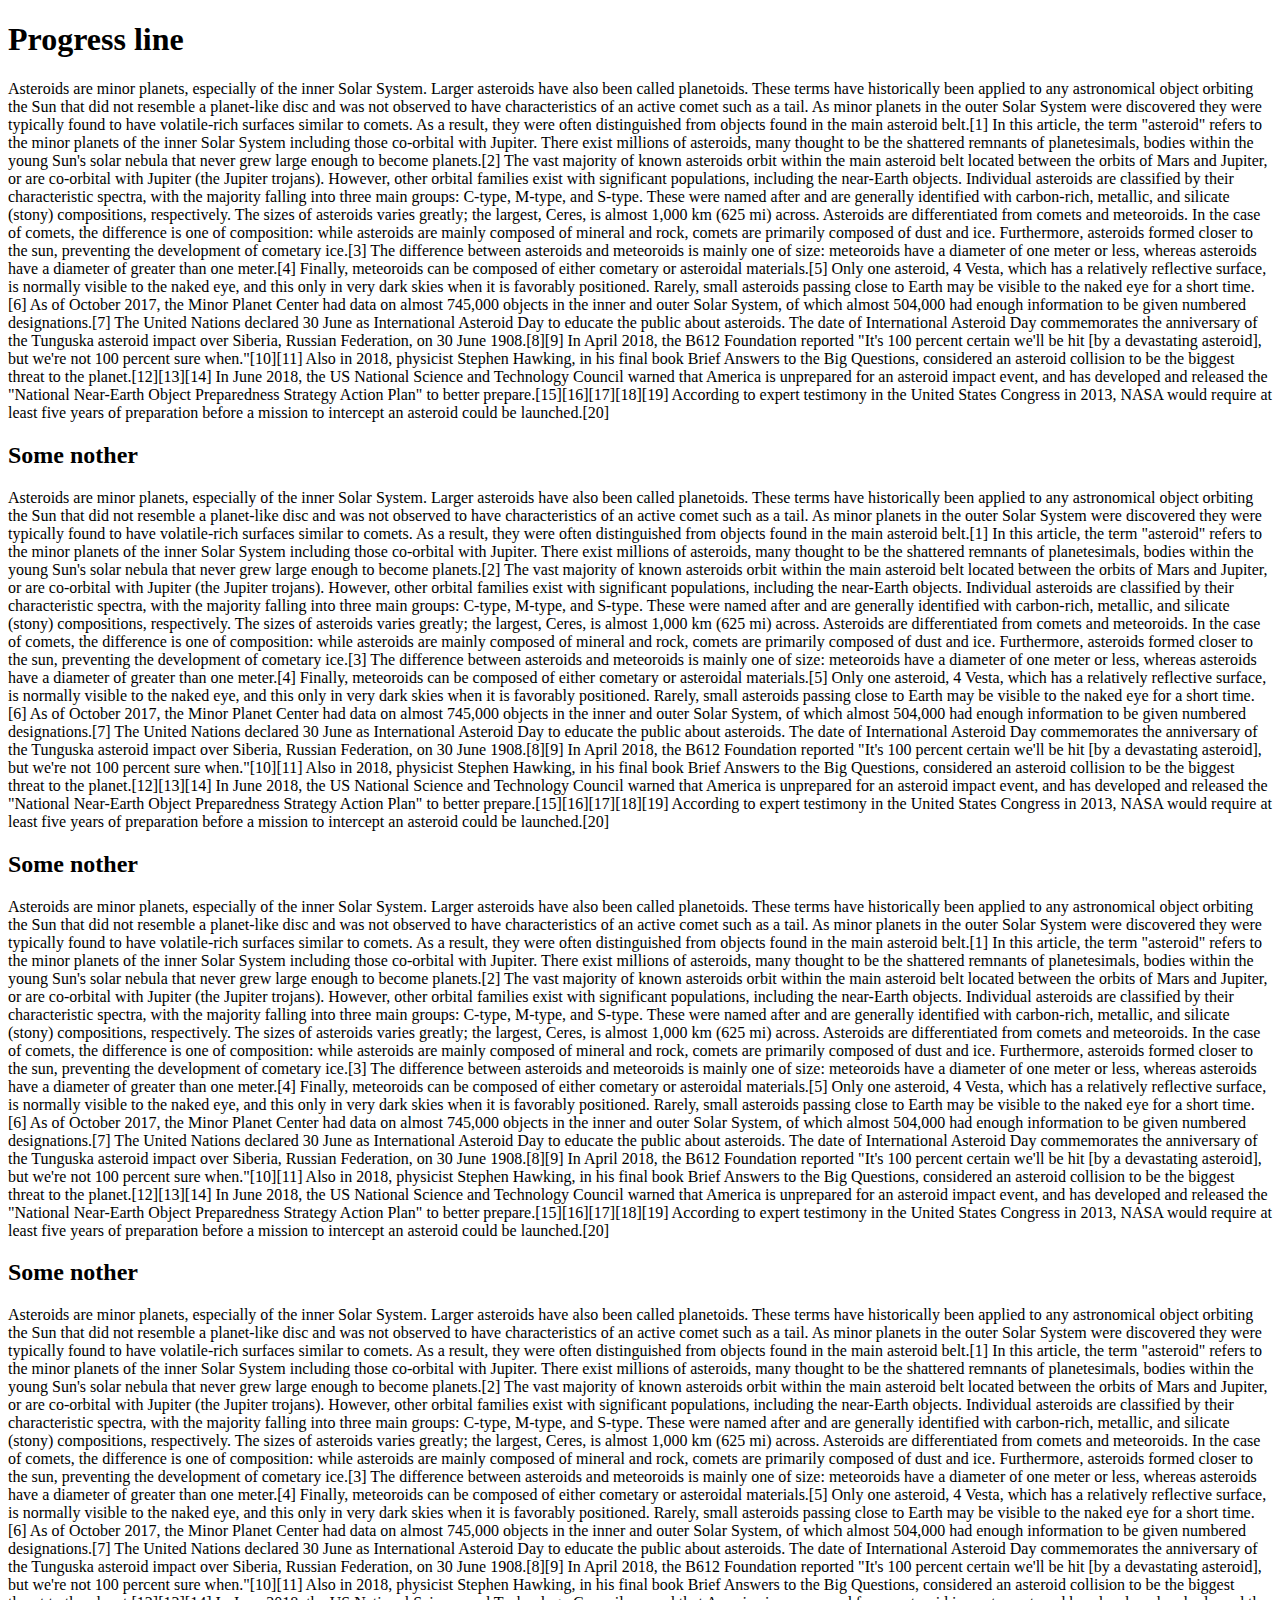
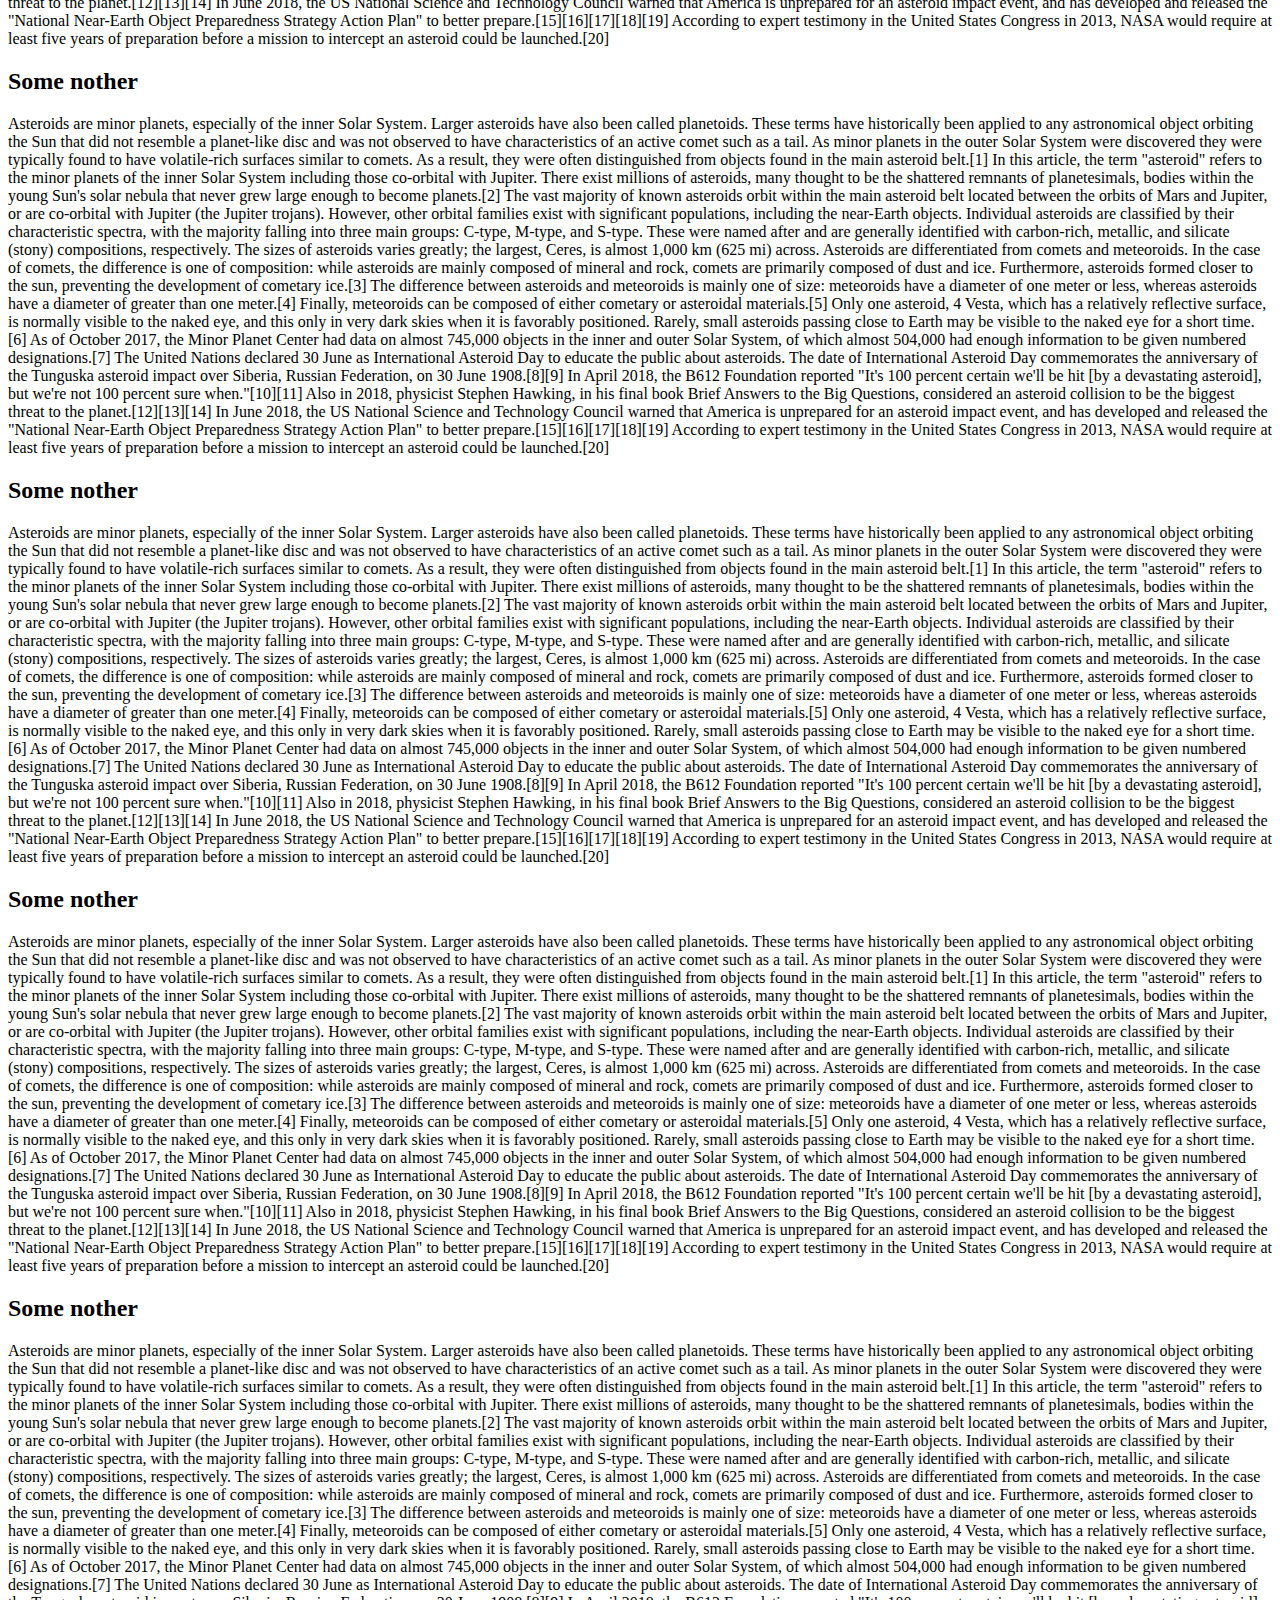
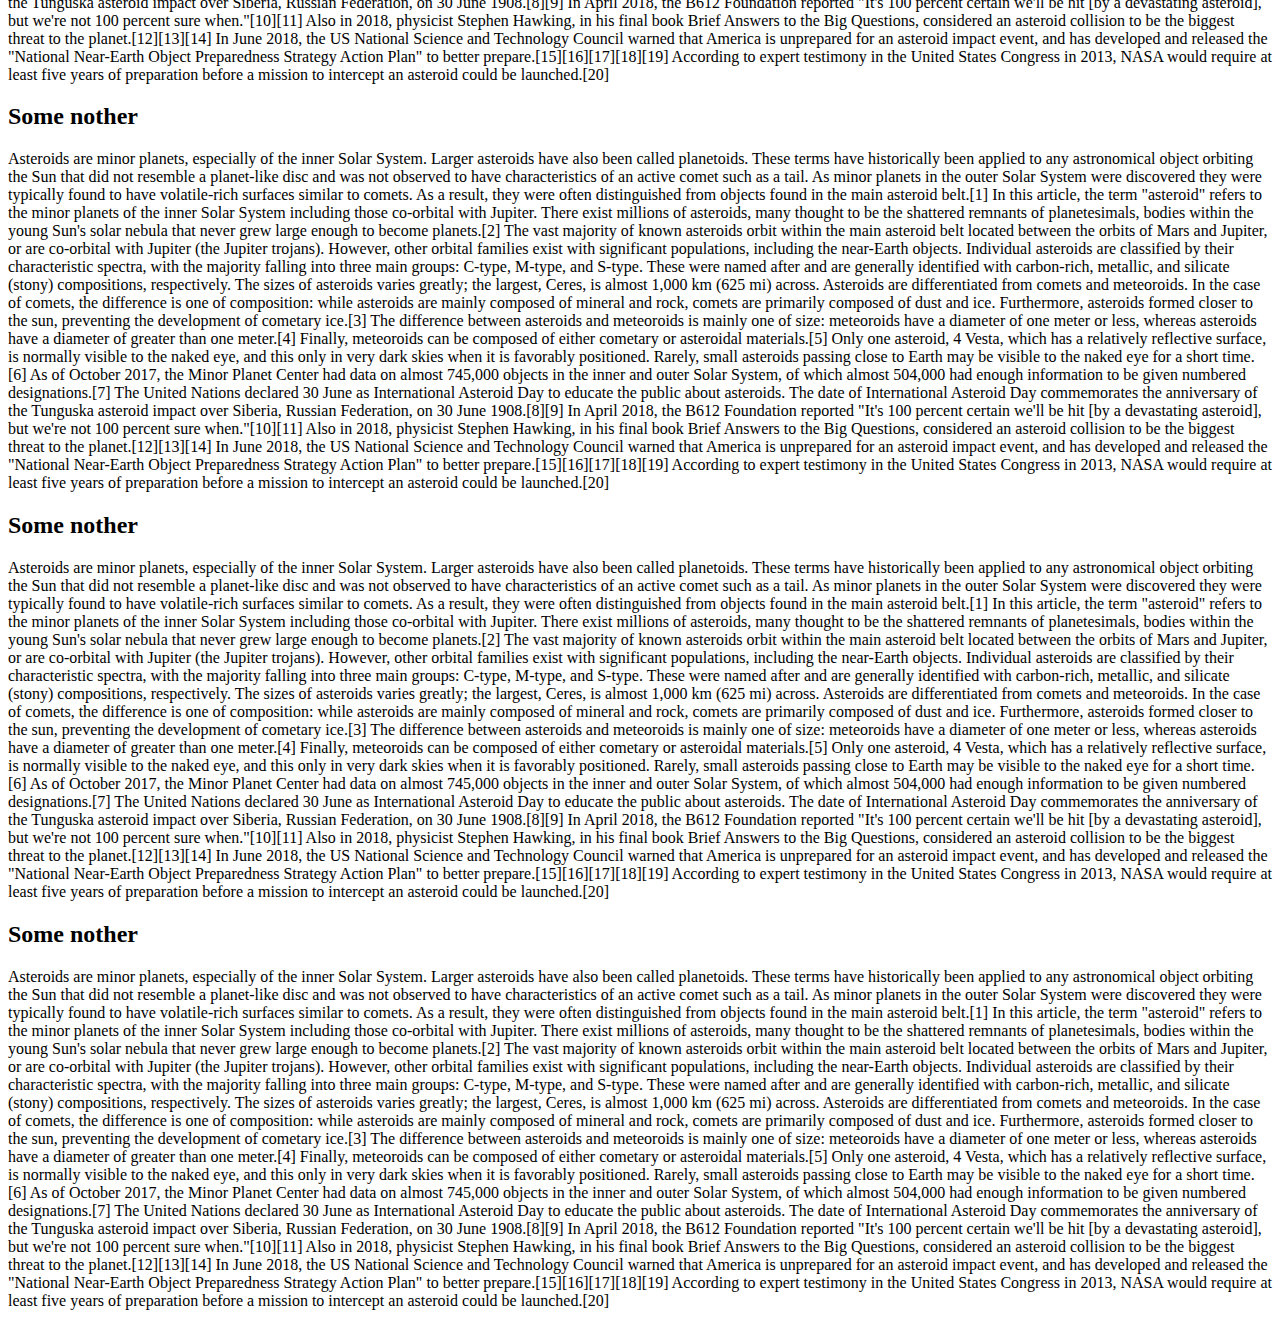
<file: progressBar/index.html>
<!DOCTYPE html>
<html lang="en">
<head>
	<meta charset="UTF-8">
	<meta name="viewport" content="width-device-width, initial-scale-1.0">
	<meta http-equiv="X-UA-Compatible" content="ie-edge">
	<title>ProgressBar</title>
	<link rel="stylesheet" href="style.css">
</head>
<body>
	<div class="progress"></div>
	<h1>Progress line</h1>
	<p>Asteroids are minor planets, especially of the inner Solar System. Larger asteroids have also been called planetoids. These terms have historically been applied to any astronomical object orbiting the Sun that did not resemble a planet-like disc and was not observed to have characteristics of an active comet such as a tail. As minor planets in the outer Solar System were discovered they were typically found to have volatile-rich surfaces similar to comets. As a result, they were often distinguished from objects found in the main asteroid belt.[1] In this article, the term "asteroid" refers to the minor planets of the inner Solar System including those co-orbital with Jupiter.

There exist millions of asteroids, many thought to be the shattered remnants of planetesimals, bodies within the young Sun's solar nebula that never grew large enough to become planets.[2] The vast majority of known asteroids orbit within the main asteroid belt located between the orbits of Mars and Jupiter, or are co-orbital with Jupiter (the Jupiter trojans). However, other orbital families exist with significant populations, including the near-Earth objects. Individual asteroids are classified by their characteristic spectra, with the majority falling into three main groups: C-type, M-type, and S-type. These were named after and are generally identified with carbon-rich, metallic, and silicate (stony) compositions, respectively. The sizes of asteroids varies greatly; the largest, Ceres, is almost 1,000 km (625 mi) across.

Asteroids are differentiated from comets and meteoroids. In the case of comets, the difference is one of composition: while asteroids are mainly composed of mineral and rock, comets are primarily composed of dust and ice. Furthermore, asteroids formed closer to the sun, preventing the development of cometary ice.[3] The difference between asteroids and meteoroids is mainly one of size: meteoroids have a diameter of one meter or less, whereas asteroids have a diameter of greater than one meter.[4] Finally, meteoroids can be composed of either cometary or asteroidal materials.[5]

Only one asteroid, 4 Vesta, which has a relatively reflective surface, is normally visible to the naked eye, and this only in very dark skies when it is favorably positioned. Rarely, small asteroids passing close to Earth may be visible to the naked eye for a short time.[6] As of October 2017, the Minor Planet Center had data on almost 745,000 objects in the inner and outer Solar System, of which almost 504,000 had enough information to be given numbered designations.[7]

The United Nations declared 30 June as International Asteroid Day to educate the public about asteroids. The date of International Asteroid Day commemorates the anniversary of the Tunguska asteroid impact over Siberia, Russian Federation, on 30 June 1908.[8][9]

In April 2018, the B612 Foundation reported "It's 100 percent certain we'll be hit [by a devastating asteroid], but we're not 100 percent sure when."[10][11] Also in 2018, physicist Stephen Hawking, in his final book Brief Answers to the Big Questions, considered an asteroid collision to be the biggest threat to the planet.[12][13][14] In June 2018, the US National Science and Technology Council warned that America is unprepared for an asteroid impact event, and has developed and released the "National Near-Earth Object Preparedness Strategy Action Plan" to better prepare.[15][16][17][18][19] According to expert testimony in the United States Congress in 2013, NASA would require at least five years of preparation before a mission to intercept an asteroid could be launched.[20]</p>
<h2>Some nother</h2>
<p>Asteroids are minor planets, especially of the inner Solar System. Larger asteroids have also been called planetoids. These terms have historically been applied to any astronomical object orbiting the Sun that did not resemble a planet-like disc and was not observed to have characteristics of an active comet such as a tail. As minor planets in the outer Solar System were discovered they were typically found to have volatile-rich surfaces similar to comets. As a result, they were often distinguished from objects found in the main asteroid belt.[1] In this article, the term "asteroid" refers to the minor planets of the inner Solar System including those co-orbital with Jupiter.

There exist millions of asteroids, many thought to be the shattered remnants of planetesimals, bodies within the young Sun's solar nebula that never grew large enough to become planets.[2] The vast majority of known asteroids orbit within the main asteroid belt located between the orbits of Mars and Jupiter, or are co-orbital with Jupiter (the Jupiter trojans). However, other orbital families exist with significant populations, including the near-Earth objects. Individual asteroids are classified by their characteristic spectra, with the majority falling into three main groups: C-type, M-type, and S-type. These were named after and are generally identified with carbon-rich, metallic, and silicate (stony) compositions, respectively. The sizes of asteroids varies greatly; the largest, Ceres, is almost 1,000 km (625 mi) across.

Asteroids are differentiated from comets and meteoroids. In the case of comets, the difference is one of composition: while asteroids are mainly composed of mineral and rock, comets are primarily composed of dust and ice. Furthermore, asteroids formed closer to the sun, preventing the development of cometary ice.[3] The difference between asteroids and meteoroids is mainly one of size: meteoroids have a diameter of one meter or less, whereas asteroids have a diameter of greater than one meter.[4] Finally, meteoroids can be composed of either cometary or asteroidal materials.[5]

Only one asteroid, 4 Vesta, which has a relatively reflective surface, is normally visible to the naked eye, and this only in very dark skies when it is favorably positioned. Rarely, small asteroids passing close to Earth may be visible to the naked eye for a short time.[6] As of October 2017, the Minor Planet Center had data on almost 745,000 objects in the inner and outer Solar System, of which almost 504,000 had enough information to be given numbered designations.[7]

The United Nations declared 30 June as International Asteroid Day to educate the public about asteroids. The date of International Asteroid Day commemorates the anniversary of the Tunguska asteroid impact over Siberia, Russian Federation, on 30 June 1908.[8][9]

In April 2018, the B612 Foundation reported "It's 100 percent certain we'll be hit [by a devastating asteroid], but we're not 100 percent sure when."[10][11] Also in 2018, physicist Stephen Hawking, in his final book Brief Answers to the Big Questions, considered an asteroid collision to be the biggest threat to the planet.[12][13][14] In June 2018, the US National Science and Technology Council warned that America is unprepared for an asteroid impact event, and has developed and released the "National Near-Earth Object Preparedness Strategy Action Plan" to better prepare.[15][16][17][18][19] According to expert testimony in the United States Congress in 2013, NASA would require at least five years of preparation before a mission to intercept an asteroid could be launched.[20]</p>

<h2>Some nother</h2>
<p>Asteroids are minor planets, especially of the inner Solar System. Larger asteroids have also been called planetoids. These terms have historically been applied to any astronomical object orbiting the Sun that did not resemble a planet-like disc and was not observed to have characteristics of an active comet such as a tail. As minor planets in the outer Solar System were discovered they were typically found to have volatile-rich surfaces similar to comets. As a result, they were often distinguished from objects found in the main asteroid belt.[1] In this article, the term "asteroid" refers to the minor planets of the inner Solar System including those co-orbital with Jupiter.

There exist millions of asteroids, many thought to be the shattered remnants of planetesimals, bodies within the young Sun's solar nebula that never grew large enough to become planets.[2] The vast majority of known asteroids orbit within the main asteroid belt located between the orbits of Mars and Jupiter, or are co-orbital with Jupiter (the Jupiter trojans). However, other orbital families exist with significant populations, including the near-Earth objects. Individual asteroids are classified by their characteristic spectra, with the majority falling into three main groups: C-type, M-type, and S-type. These were named after and are generally identified with carbon-rich, metallic, and silicate (stony) compositions, respectively. The sizes of asteroids varies greatly; the largest, Ceres, is almost 1,000 km (625 mi) across.

Asteroids are differentiated from comets and meteoroids. In the case of comets, the difference is one of composition: while asteroids are mainly composed of mineral and rock, comets are primarily composed of dust and ice. Furthermore, asteroids formed closer to the sun, preventing the development of cometary ice.[3] The difference between asteroids and meteoroids is mainly one of size: meteoroids have a diameter of one meter or less, whereas asteroids have a diameter of greater than one meter.[4] Finally, meteoroids can be composed of either cometary or asteroidal materials.[5]

Only one asteroid, 4 Vesta, which has a relatively reflective surface, is normally visible to the naked eye, and this only in very dark skies when it is favorably positioned. Rarely, small asteroids passing close to Earth may be visible to the naked eye for a short time.[6] As of October 2017, the Minor Planet Center had data on almost 745,000 objects in the inner and outer Solar System, of which almost 504,000 had enough information to be given numbered designations.[7]

The United Nations declared 30 June as International Asteroid Day to educate the public about asteroids. The date of International Asteroid Day commemorates the anniversary of the Tunguska asteroid impact over Siberia, Russian Federation, on 30 June 1908.[8][9]

In April 2018, the B612 Foundation reported "It's 100 percent certain we'll be hit [by a devastating asteroid], but we're not 100 percent sure when."[10][11] Also in 2018, physicist Stephen Hawking, in his final book Brief Answers to the Big Questions, considered an asteroid collision to be the biggest threat to the planet.[12][13][14] In June 2018, the US National Science and Technology Council warned that America is unprepared for an asteroid impact event, and has developed and released the "National Near-Earth Object Preparedness Strategy Action Plan" to better prepare.[15][16][17][18][19] According to expert testimony in the United States Congress in 2013, NASA would require at least five years of preparation before a mission to intercept an asteroid could be launched.[20]</p>

<h2>Some nother</h2>
<p>Asteroids are minor planets, especially of the inner Solar System. Larger asteroids have also been called planetoids. These terms have historically been applied to any astronomical object orbiting the Sun that did not resemble a planet-like disc and was not observed to have characteristics of an active comet such as a tail. As minor planets in the outer Solar System were discovered they were typically found to have volatile-rich surfaces similar to comets. As a result, they were often distinguished from objects found in the main asteroid belt.[1] In this article, the term "asteroid" refers to the minor planets of the inner Solar System including those co-orbital with Jupiter.

There exist millions of asteroids, many thought to be the shattered remnants of planetesimals, bodies within the young Sun's solar nebula that never grew large enough to become planets.[2] The vast majority of known asteroids orbit within the main asteroid belt located between the orbits of Mars and Jupiter, or are co-orbital with Jupiter (the Jupiter trojans). However, other orbital families exist with significant populations, including the near-Earth objects. Individual asteroids are classified by their characteristic spectra, with the majority falling into three main groups: C-type, M-type, and S-type. These were named after and are generally identified with carbon-rich, metallic, and silicate (stony) compositions, respectively. The sizes of asteroids varies greatly; the largest, Ceres, is almost 1,000 km (625 mi) across.

Asteroids are differentiated from comets and meteoroids. In the case of comets, the difference is one of composition: while asteroids are mainly composed of mineral and rock, comets are primarily composed of dust and ice. Furthermore, asteroids formed closer to the sun, preventing the development of cometary ice.[3] The difference between asteroids and meteoroids is mainly one of size: meteoroids have a diameter of one meter or less, whereas asteroids have a diameter of greater than one meter.[4] Finally, meteoroids can be composed of either cometary or asteroidal materials.[5]

Only one asteroid, 4 Vesta, which has a relatively reflective surface, is normally visible to the naked eye, and this only in very dark skies when it is favorably positioned. Rarely, small asteroids passing close to Earth may be visible to the naked eye for a short time.[6] As of October 2017, the Minor Planet Center had data on almost 745,000 objects in the inner and outer Solar System, of which almost 504,000 had enough information to be given numbered designations.[7]

The United Nations declared 30 June as International Asteroid Day to educate the public about asteroids. The date of International Asteroid Day commemorates the anniversary of the Tunguska asteroid impact over Siberia, Russian Federation, on 30 June 1908.[8][9]

In April 2018, the B612 Foundation reported "It's 100 percent certain we'll be hit [by a devastating asteroid], but we're not 100 percent sure when."[10][11] Also in 2018, physicist Stephen Hawking, in his final book Brief Answers to the Big Questions, considered an asteroid collision to be the biggest threat to the planet.[12][13][14] In June 2018, the US National Science and Technology Council warned that America is unprepared for an asteroid impact event, and has developed and released the "National Near-Earth Object Preparedness Strategy Action Plan" to better prepare.[15][16][17][18][19] According to expert testimony in the United States Congress in 2013, NASA would require at least five years of preparation before a mission to intercept an asteroid could be launched.[20]</p>

<h2>Some nother</h2>
<p>Asteroids are minor planets, especially of the inner Solar System. Larger asteroids have also been called planetoids. These terms have historically been applied to any astronomical object orbiting the Sun that did not resemble a planet-like disc and was not observed to have characteristics of an active comet such as a tail. As minor planets in the outer Solar System were discovered they were typically found to have volatile-rich surfaces similar to comets. As a result, they were often distinguished from objects found in the main asteroid belt.[1] In this article, the term "asteroid" refers to the minor planets of the inner Solar System including those co-orbital with Jupiter.

There exist millions of asteroids, many thought to be the shattered remnants of planetesimals, bodies within the young Sun's solar nebula that never grew large enough to become planets.[2] The vast majority of known asteroids orbit within the main asteroid belt located between the orbits of Mars and Jupiter, or are co-orbital with Jupiter (the Jupiter trojans). However, other orbital families exist with significant populations, including the near-Earth objects. Individual asteroids are classified by their characteristic spectra, with the majority falling into three main groups: C-type, M-type, and S-type. These were named after and are generally identified with carbon-rich, metallic, and silicate (stony) compositions, respectively. The sizes of asteroids varies greatly; the largest, Ceres, is almost 1,000 km (625 mi) across.

Asteroids are differentiated from comets and meteoroids. In the case of comets, the difference is one of composition: while asteroids are mainly composed of mineral and rock, comets are primarily composed of dust and ice. Furthermore, asteroids formed closer to the sun, preventing the development of cometary ice.[3] The difference between asteroids and meteoroids is mainly one of size: meteoroids have a diameter of one meter or less, whereas asteroids have a diameter of greater than one meter.[4] Finally, meteoroids can be composed of either cometary or asteroidal materials.[5]

Only one asteroid, 4 Vesta, which has a relatively reflective surface, is normally visible to the naked eye, and this only in very dark skies when it is favorably positioned. Rarely, small asteroids passing close to Earth may be visible to the naked eye for a short time.[6] As of October 2017, the Minor Planet Center had data on almost 745,000 objects in the inner and outer Solar System, of which almost 504,000 had enough information to be given numbered designations.[7]

The United Nations declared 30 June as International Asteroid Day to educate the public about asteroids. The date of International Asteroid Day commemorates the anniversary of the Tunguska asteroid impact over Siberia, Russian Federation, on 30 June 1908.[8][9]

In April 2018, the B612 Foundation reported "It's 100 percent certain we'll be hit [by a devastating asteroid], but we're not 100 percent sure when."[10][11] Also in 2018, physicist Stephen Hawking, in his final book Brief Answers to the Big Questions, considered an asteroid collision to be the biggest threat to the planet.[12][13][14] In June 2018, the US National Science and Technology Council warned that America is unprepared for an asteroid impact event, and has developed and released the "National Near-Earth Object Preparedness Strategy Action Plan" to better prepare.[15][16][17][18][19] According to expert testimony in the United States Congress in 2013, NASA would require at least five years of preparation before a mission to intercept an asteroid could be launched.[20]</p>

<h2>Some nother</h2>
<p>Asteroids are minor planets, especially of the inner Solar System. Larger asteroids have also been called planetoids. These terms have historically been applied to any astronomical object orbiting the Sun that did not resemble a planet-like disc and was not observed to have characteristics of an active comet such as a tail. As minor planets in the outer Solar System were discovered they were typically found to have volatile-rich surfaces similar to comets. As a result, they were often distinguished from objects found in the main asteroid belt.[1] In this article, the term "asteroid" refers to the minor planets of the inner Solar System including those co-orbital with Jupiter.

There exist millions of asteroids, many thought to be the shattered remnants of planetesimals, bodies within the young Sun's solar nebula that never grew large enough to become planets.[2] The vast majority of known asteroids orbit within the main asteroid belt located between the orbits of Mars and Jupiter, or are co-orbital with Jupiter (the Jupiter trojans). However, other orbital families exist with significant populations, including the near-Earth objects. Individual asteroids are classified by their characteristic spectra, with the majority falling into three main groups: C-type, M-type, and S-type. These were named after and are generally identified with carbon-rich, metallic, and silicate (stony) compositions, respectively. The sizes of asteroids varies greatly; the largest, Ceres, is almost 1,000 km (625 mi) across.

Asteroids are differentiated from comets and meteoroids. In the case of comets, the difference is one of composition: while asteroids are mainly composed of mineral and rock, comets are primarily composed of dust and ice. Furthermore, asteroids formed closer to the sun, preventing the development of cometary ice.[3] The difference between asteroids and meteoroids is mainly one of size: meteoroids have a diameter of one meter or less, whereas asteroids have a diameter of greater than one meter.[4] Finally, meteoroids can be composed of either cometary or asteroidal materials.[5]

Only one asteroid, 4 Vesta, which has a relatively reflective surface, is normally visible to the naked eye, and this only in very dark skies when it is favorably positioned. Rarely, small asteroids passing close to Earth may be visible to the naked eye for a short time.[6] As of October 2017, the Minor Planet Center had data on almost 745,000 objects in the inner and outer Solar System, of which almost 504,000 had enough information to be given numbered designations.[7]

The United Nations declared 30 June as International Asteroid Day to educate the public about asteroids. The date of International Asteroid Day commemorates the anniversary of the Tunguska asteroid impact over Siberia, Russian Federation, on 30 June 1908.[8][9]

In April 2018, the B612 Foundation reported "It's 100 percent certain we'll be hit [by a devastating asteroid], but we're not 100 percent sure when."[10][11] Also in 2018, physicist Stephen Hawking, in his final book Brief Answers to the Big Questions, considered an asteroid collision to be the biggest threat to the planet.[12][13][14] In June 2018, the US National Science and Technology Council warned that America is unprepared for an asteroid impact event, and has developed and released the "National Near-Earth Object Preparedness Strategy Action Plan" to better prepare.[15][16][17][18][19] According to expert testimony in the United States Congress in 2013, NASA would require at least five years of preparation before a mission to intercept an asteroid could be launched.[20]</p>

<h2>Some nother</h2>
<p>Asteroids are minor planets, especially of the inner Solar System. Larger asteroids have also been called planetoids. These terms have historically been applied to any astronomical object orbiting the Sun that did not resemble a planet-like disc and was not observed to have characteristics of an active comet such as a tail. As minor planets in the outer Solar System were discovered they were typically found to have volatile-rich surfaces similar to comets. As a result, they were often distinguished from objects found in the main asteroid belt.[1] In this article, the term "asteroid" refers to the minor planets of the inner Solar System including those co-orbital with Jupiter.

There exist millions of asteroids, many thought to be the shattered remnants of planetesimals, bodies within the young Sun's solar nebula that never grew large enough to become planets.[2] The vast majority of known asteroids orbit within the main asteroid belt located between the orbits of Mars and Jupiter, or are co-orbital with Jupiter (the Jupiter trojans). However, other orbital families exist with significant populations, including the near-Earth objects. Individual asteroids are classified by their characteristic spectra, with the majority falling into three main groups: C-type, M-type, and S-type. These were named after and are generally identified with carbon-rich, metallic, and silicate (stony) compositions, respectively. The sizes of asteroids varies greatly; the largest, Ceres, is almost 1,000 km (625 mi) across.

Asteroids are differentiated from comets and meteoroids. In the case of comets, the difference is one of composition: while asteroids are mainly composed of mineral and rock, comets are primarily composed of dust and ice. Furthermore, asteroids formed closer to the sun, preventing the development of cometary ice.[3] The difference between asteroids and meteoroids is mainly one of size: meteoroids have a diameter of one meter or less, whereas asteroids have a diameter of greater than one meter.[4] Finally, meteoroids can be composed of either cometary or asteroidal materials.[5]

Only one asteroid, 4 Vesta, which has a relatively reflective surface, is normally visible to the naked eye, and this only in very dark skies when it is favorably positioned. Rarely, small asteroids passing close to Earth may be visible to the naked eye for a short time.[6] As of October 2017, the Minor Planet Center had data on almost 745,000 objects in the inner and outer Solar System, of which almost 504,000 had enough information to be given numbered designations.[7]

The United Nations declared 30 June as International Asteroid Day to educate the public about asteroids. The date of International Asteroid Day commemorates the anniversary of the Tunguska asteroid impact over Siberia, Russian Federation, on 30 June 1908.[8][9]

In April 2018, the B612 Foundation reported "It's 100 percent certain we'll be hit [by a devastating asteroid], but we're not 100 percent sure when."[10][11] Also in 2018, physicist Stephen Hawking, in his final book Brief Answers to the Big Questions, considered an asteroid collision to be the biggest threat to the planet.[12][13][14] In June 2018, the US National Science and Technology Council warned that America is unprepared for an asteroid impact event, and has developed and released the "National Near-Earth Object Preparedness Strategy Action Plan" to better prepare.[15][16][17][18][19] According to expert testimony in the United States Congress in 2013, NASA would require at least five years of preparation before a mission to intercept an asteroid could be launched.[20]</p>

<h2>Some nother</h2>
<p>Asteroids are minor planets, especially of the inner Solar System. Larger asteroids have also been called planetoids. These terms have historically been applied to any astronomical object orbiting the Sun that did not resemble a planet-like disc and was not observed to have characteristics of an active comet such as a tail. As minor planets in the outer Solar System were discovered they were typically found to have volatile-rich surfaces similar to comets. As a result, they were often distinguished from objects found in the main asteroid belt.[1] In this article, the term "asteroid" refers to the minor planets of the inner Solar System including those co-orbital with Jupiter.

There exist millions of asteroids, many thought to be the shattered remnants of planetesimals, bodies within the young Sun's solar nebula that never grew large enough to become planets.[2] The vast majority of known asteroids orbit within the main asteroid belt located between the orbits of Mars and Jupiter, or are co-orbital with Jupiter (the Jupiter trojans). However, other orbital families exist with significant populations, including the near-Earth objects. Individual asteroids are classified by their characteristic spectra, with the majority falling into three main groups: C-type, M-type, and S-type. These were named after and are generally identified with carbon-rich, metallic, and silicate (stony) compositions, respectively. The sizes of asteroids varies greatly; the largest, Ceres, is almost 1,000 km (625 mi) across.

Asteroids are differentiated from comets and meteoroids. In the case of comets, the difference is one of composition: while asteroids are mainly composed of mineral and rock, comets are primarily composed of dust and ice. Furthermore, asteroids formed closer to the sun, preventing the development of cometary ice.[3] The difference between asteroids and meteoroids is mainly one of size: meteoroids have a diameter of one meter or less, whereas asteroids have a diameter of greater than one meter.[4] Finally, meteoroids can be composed of either cometary or asteroidal materials.[5]

Only one asteroid, 4 Vesta, which has a relatively reflective surface, is normally visible to the naked eye, and this only in very dark skies when it is favorably positioned. Rarely, small asteroids passing close to Earth may be visible to the naked eye for a short time.[6] As of October 2017, the Minor Planet Center had data on almost 745,000 objects in the inner and outer Solar System, of which almost 504,000 had enough information to be given numbered designations.[7]

The United Nations declared 30 June as International Asteroid Day to educate the public about asteroids. The date of International Asteroid Day commemorates the anniversary of the Tunguska asteroid impact over Siberia, Russian Federation, on 30 June 1908.[8][9]

In April 2018, the B612 Foundation reported "It's 100 percent certain we'll be hit [by a devastating asteroid], but we're not 100 percent sure when."[10][11] Also in 2018, physicist Stephen Hawking, in his final book Brief Answers to the Big Questions, considered an asteroid collision to be the biggest threat to the planet.[12][13][14] In June 2018, the US National Science and Technology Council warned that America is unprepared for an asteroid impact event, and has developed and released the "National Near-Earth Object Preparedness Strategy Action Plan" to better prepare.[15][16][17][18][19] According to expert testimony in the United States Congress in 2013, NASA would require at least five years of preparation before a mission to intercept an asteroid could be launched.[20]</p>

<h2>Some nother</h2>
<p>Asteroids are minor planets, especially of the inner Solar System. Larger asteroids have also been called planetoids. These terms have historically been applied to any astronomical object orbiting the Sun that did not resemble a planet-like disc and was not observed to have characteristics of an active comet such as a tail. As minor planets in the outer Solar System were discovered they were typically found to have volatile-rich surfaces similar to comets. As a result, they were often distinguished from objects found in the main asteroid belt.[1] In this article, the term "asteroid" refers to the minor planets of the inner Solar System including those co-orbital with Jupiter.

There exist millions of asteroids, many thought to be the shattered remnants of planetesimals, bodies within the young Sun's solar nebula that never grew large enough to become planets.[2] The vast majority of known asteroids orbit within the main asteroid belt located between the orbits of Mars and Jupiter, or are co-orbital with Jupiter (the Jupiter trojans). However, other orbital families exist with significant populations, including the near-Earth objects. Individual asteroids are classified by their characteristic spectra, with the majority falling into three main groups: C-type, M-type, and S-type. These were named after and are generally identified with carbon-rich, metallic, and silicate (stony) compositions, respectively. The sizes of asteroids varies greatly; the largest, Ceres, is almost 1,000 km (625 mi) across.

Asteroids are differentiated from comets and meteoroids. In the case of comets, the difference is one of composition: while asteroids are mainly composed of mineral and rock, comets are primarily composed of dust and ice. Furthermore, asteroids formed closer to the sun, preventing the development of cometary ice.[3] The difference between asteroids and meteoroids is mainly one of size: meteoroids have a diameter of one meter or less, whereas asteroids have a diameter of greater than one meter.[4] Finally, meteoroids can be composed of either cometary or asteroidal materials.[5]

Only one asteroid, 4 Vesta, which has a relatively reflective surface, is normally visible to the naked eye, and this only in very dark skies when it is favorably positioned. Rarely, small asteroids passing close to Earth may be visible to the naked eye for a short time.[6] As of October 2017, the Minor Planet Center had data on almost 745,000 objects in the inner and outer Solar System, of which almost 504,000 had enough information to be given numbered designations.[7]

The United Nations declared 30 June as International Asteroid Day to educate the public about asteroids. The date of International Asteroid Day commemorates the anniversary of the Tunguska asteroid impact over Siberia, Russian Federation, on 30 June 1908.[8][9]

In April 2018, the B612 Foundation reported "It's 100 percent certain we'll be hit [by a devastating asteroid], but we're not 100 percent sure when."[10][11] Also in 2018, physicist Stephen Hawking, in his final book Brief Answers to the Big Questions, considered an asteroid collision to be the biggest threat to the planet.[12][13][14] In June 2018, the US National Science and Technology Council warned that America is unprepared for an asteroid impact event, and has developed and released the "National Near-Earth Object Preparedness Strategy Action Plan" to better prepare.[15][16][17][18][19] According to expert testimony in the United States Congress in 2013, NASA would require at least five years of preparation before a mission to intercept an asteroid could be launched.[20]</p>

<h2>Some nother</h2>
<p>Asteroids are minor planets, especially of the inner Solar System. Larger asteroids have also been called planetoids. These terms have historically been applied to any astronomical object orbiting the Sun that did not resemble a planet-like disc and was not observed to have characteristics of an active comet such as a tail. As minor planets in the outer Solar System were discovered they were typically found to have volatile-rich surfaces similar to comets. As a result, they were often distinguished from objects found in the main asteroid belt.[1] In this article, the term "asteroid" refers to the minor planets of the inner Solar System including those co-orbital with Jupiter.

There exist millions of asteroids, many thought to be the shattered remnants of planetesimals, bodies within the young Sun's solar nebula that never grew large enough to become planets.[2] The vast majority of known asteroids orbit within the main asteroid belt located between the orbits of Mars and Jupiter, or are co-orbital with Jupiter (the Jupiter trojans). However, other orbital families exist with significant populations, including the near-Earth objects. Individual asteroids are classified by their characteristic spectra, with the majority falling into three main groups: C-type, M-type, and S-type. These were named after and are generally identified with carbon-rich, metallic, and silicate (stony) compositions, respectively. The sizes of asteroids varies greatly; the largest, Ceres, is almost 1,000 km (625 mi) across.

Asteroids are differentiated from comets and meteoroids. In the case of comets, the difference is one of composition: while asteroids are mainly composed of mineral and rock, comets are primarily composed of dust and ice. Furthermore, asteroids formed closer to the sun, preventing the development of cometary ice.[3] The difference between asteroids and meteoroids is mainly one of size: meteoroids have a diameter of one meter or less, whereas asteroids have a diameter of greater than one meter.[4] Finally, meteoroids can be composed of either cometary or asteroidal materials.[5]

Only one asteroid, 4 Vesta, which has a relatively reflective surface, is normally visible to the naked eye, and this only in very dark skies when it is favorably positioned. Rarely, small asteroids passing close to Earth may be visible to the naked eye for a short time.[6] As of October 2017, the Minor Planet Center had data on almost 745,000 objects in the inner and outer Solar System, of which almost 504,000 had enough information to be given numbered designations.[7]

The United Nations declared 30 June as International Asteroid Day to educate the public about asteroids. The date of International Asteroid Day commemorates the anniversary of the Tunguska asteroid impact over Siberia, Russian Federation, on 30 June 1908.[8][9]

In April 2018, the B612 Foundation reported "It's 100 percent certain we'll be hit [by a devastating asteroid], but we're not 100 percent sure when."[10][11] Also in 2018, physicist Stephen Hawking, in his final book Brief Answers to the Big Questions, considered an asteroid collision to be the biggest threat to the planet.[12][13][14] In June 2018, the US National Science and Technology Council warned that America is unprepared for an asteroid impact event, and has developed and released the "National Near-Earth Object Preparedness Strategy Action Plan" to better prepare.[15][16][17][18][19] According to expert testimony in the United States Congress in 2013, NASA would require at least five years of preparation before a mission to intercept an asteroid could be launched.[20]</p>

<h2>Some nother</h2>
<p>Asteroids are minor planets, especially of the inner Solar System. Larger asteroids have also been called planetoids. These terms have historically been applied to any astronomical object orbiting the Sun that did not resemble a planet-like disc and was not observed to have characteristics of an active comet such as a tail. As minor planets in the outer Solar System were discovered they were typically found to have volatile-rich surfaces similar to comets. As a result, they were often distinguished from objects found in the main asteroid belt.[1] In this article, the term "asteroid" refers to the minor planets of the inner Solar System including those co-orbital with Jupiter.

There exist millions of asteroids, many thought to be the shattered remnants of planetesimals, bodies within the young Sun's solar nebula that never grew large enough to become planets.[2] The vast majority of known asteroids orbit within the main asteroid belt located between the orbits of Mars and Jupiter, or are co-orbital with Jupiter (the Jupiter trojans). However, other orbital families exist with significant populations, including the near-Earth objects. Individual asteroids are classified by their characteristic spectra, with the majority falling into three main groups: C-type, M-type, and S-type. These were named after and are generally identified with carbon-rich, metallic, and silicate (stony) compositions, respectively. The sizes of asteroids varies greatly; the largest, Ceres, is almost 1,000 km (625 mi) across.

Asteroids are differentiated from comets and meteoroids. In the case of comets, the difference is one of composition: while asteroids are mainly composed of mineral and rock, comets are primarily composed of dust and ice. Furthermore, asteroids formed closer to the sun, preventing the development of cometary ice.[3] The difference between asteroids and meteoroids is mainly one of size: meteoroids have a diameter of one meter or less, whereas asteroids have a diameter of greater than one meter.[4] Finally, meteoroids can be composed of either cometary or asteroidal materials.[5]

Only one asteroid, 4 Vesta, which has a relatively reflective surface, is normally visible to the naked eye, and this only in very dark skies when it is favorably positioned. Rarely, small asteroids passing close to Earth may be visible to the naked eye for a short time.[6] As of October 2017, the Minor Planet Center had data on almost 745,000 objects in the inner and outer Solar System, of which almost 504,000 had enough information to be given numbered designations.[7]

The United Nations declared 30 June as International Asteroid Day to educate the public about asteroids. The date of International Asteroid Day commemorates the anniversary of the Tunguska asteroid impact over Siberia, Russian Federation, on 30 June 1908.[8][9]

In April 2018, the B612 Foundation reported "It's 100 percent certain we'll be hit [by a devastating asteroid], but we're not 100 percent sure when."[10][11] Also in 2018, physicist Stephen Hawking, in his final book Brief Answers to the Big Questions, considered an asteroid collision to be the biggest threat to the planet.[12][13][14] In June 2018, the US National Science and Technology Council warned that America is unprepared for an asteroid impact event, and has developed and released the "National Near-Earth Object Preparedness Strategy Action Plan" to better prepare.[15][16][17][18][19] According to expert testimony in the United States Congress in 2013, NASA would require at least five years of preparation before a mission to intercept an asteroid could be launched.[20]</p>



    <script src="main.js"></script>
</body>
</html>
</file>
<file: progressBar/style.css>
.progress {
	position: fixed;
	left: 0;
	top: 0;
	width: 0%;
	height: 4px;
	background-color: tomato;
	
}
</file>
